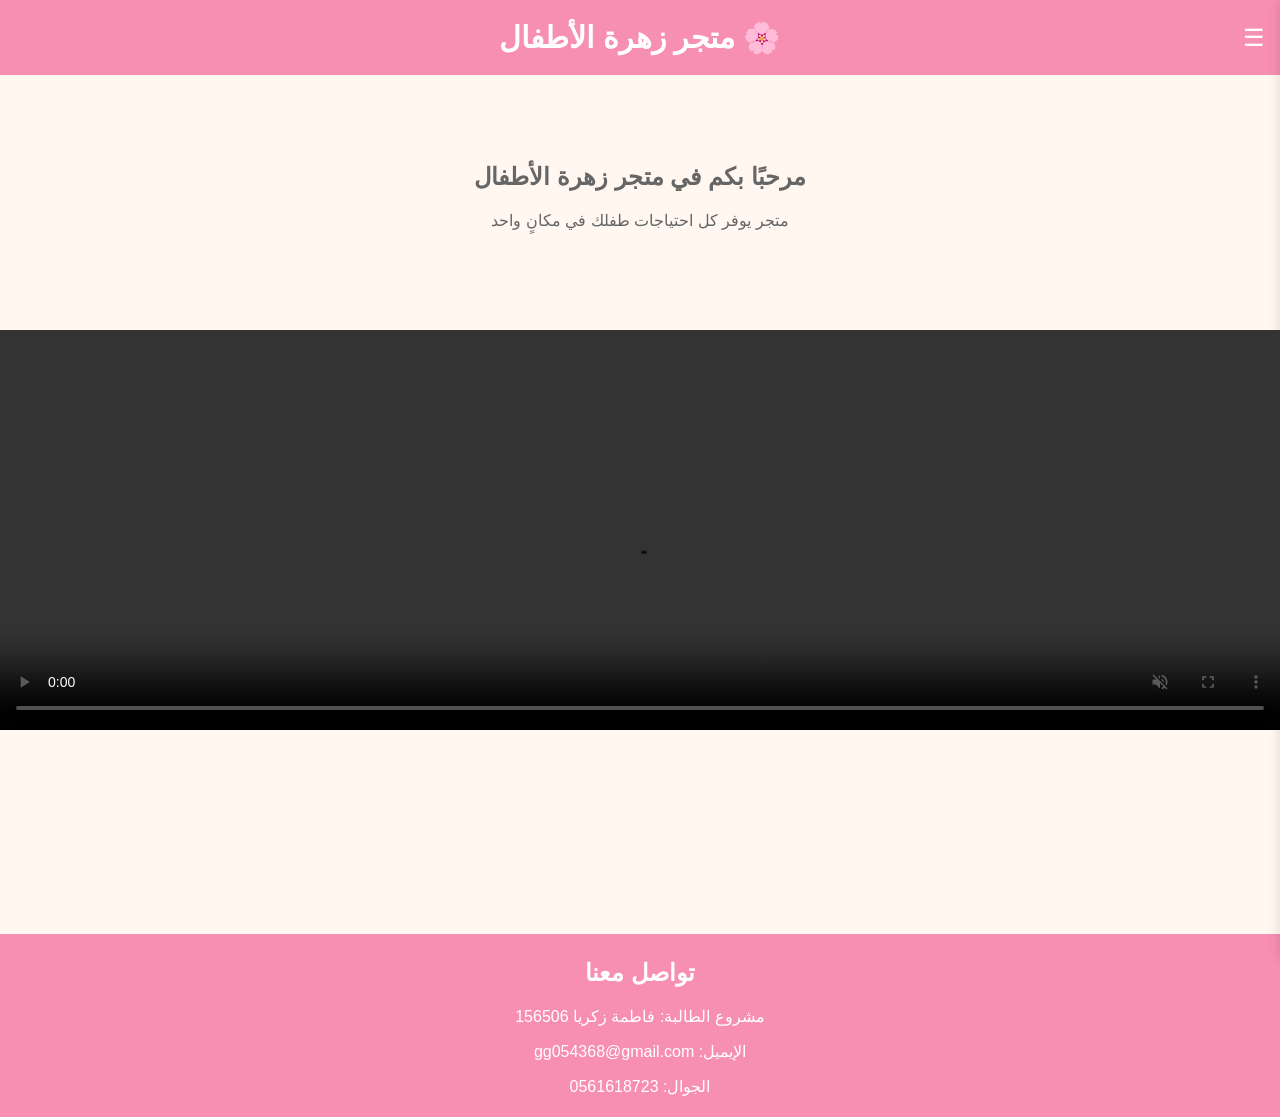
<file: index.html>
<!DOCTYPE html>
<html lang="ar">
<head>
  <meta charset="UTF-8">
  <meta name="viewport" content="width=device-width, initial-scale=1.0">
  <title>متجر زهرة الأطفال</title>
  <link rel="stylesheet" href="style.css">
</head>

<body>

<!-- الشريط -->
<div class="navbar">

  <div class="logo">متجر زهرة الأطفال 🌸</div>

  <div class="menu-icon" onclick="toggleMenu()">☰</div>

</div>

<!-- القائمة الجانبية (يمين) -->
<div id="sidebar" class="sidebar">
  <a href="index.html">الصفحة الرئيسية</a>
  <a href="clothes.html">الملابس</a>
  <a href="shoes.html">الأحذية</a>
  <a href="accessories.html">الإكسسوارات</a>
  <a href="bags.html">الشنط</a>
</div>

<!-- الترحيب -->
<div class="hero">
  <h2>مرحبًا بكم في متجر زهرة الأطفال</h2>
  <p>متجر يوفر كل احتياجات طفلك في مكانٍ واحد</p>
</div>

<!-- الفيديو بدل الصور -->
<div class="main-banner">
  <video width="100%" height="400" controls autoplay muted>
    <source src="videos/video.mp4.MP4" type="video/mp4">
    متصفحك لا يدعم تشغيل الفيديو
  </video>
</div>

<!-- التواصل (فقط هنا) -->
<div class="contact">
  <h2>تواصل معنا</h2>
  <p1>مشروع الطالبة: فاطمة زكريا 156506</p1>
  <p>gg054368@gmail.com :الإيميل</p>
  <p>الجوال: 0561618723</p>
</div>

<script>
function toggleMenu() {
  var menu = document.getElementById("sidebar");
  if (menu.style.right === "0px") {
    menu.style.right = "-250px";
  } else {
    menu.style.right = "0px";
  }
}
</script>
</body>
</html>
</file>
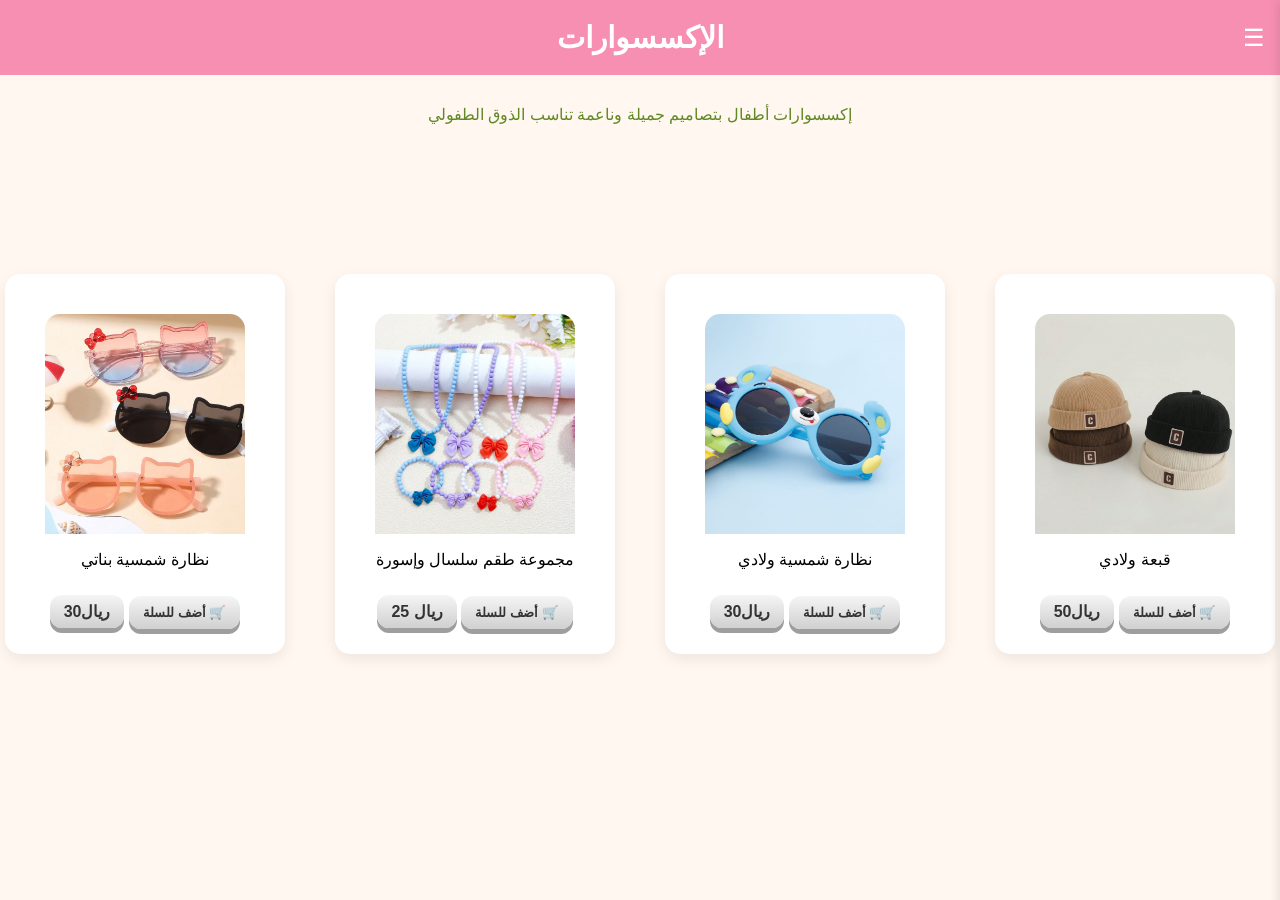
<file: accessories.html>
<!DOCTYPE html>
<html lang="ar">
<head>
  <meta charset="UTF-8">
   <meta name="viewport" content="width=device-width, initial-scale=1.0">
  <title>الإكسسوارات</title>
  <link rel="stylesheet" href="style.css">
</head>

<body>

<div class="navbar">

  <div class="logo">الإكسسوارات</div>

  <div class="menu-icon" onclick="toggleMenu()">☰</div>

</div>

<div class="description">
  <p>إكسسوارات أطفال بتصاميم جميلة وناعمة تناسب الذوق الطفولي </p>
</div>

<div id="sidebar" class="sidebar">
  <a href="index.html">الصفحة الرئيسية</a>
  <a href="clothes.html">الملابس</a>
  <a href="shoes.html">الأحذية</a>
  <a href="accessories.html">الإكسسوارات</a>
  <a href="bags.html">الشنط</a>
</div>
<div class="products">
<div class="item">
    <img src="images/glasess.jpg">
    <p>نظارة شمسية بناتي</p>
    <div class="price">30ريال</div>
    <button class="cart">أضف للسلة 🛒</button>
  </div>
  <div class="item">
    <img src="images/Set Accessories.jpg">
    <p>مجموعة طقم سلسال وإسورة </p>
    <div class="price">25 ريال</div>
    <button class="cart">أضف للسلة 🛒</button>
  </div>
  <div class="item">
    <img src="images/glasess 2.jpg">
    <p>نظارة شمسية ولادي</p>
    <div class="price">30ريال</div>
    <button class="cart">أضف للسلة 🛒</button>
  </div>
<div class="item">
    <img src="images/cap.jpg">
    <p>قبعة ولادي</p>
    <div class="price">50ريال</div>
    <button class="cart">أضف للسلة 🛒</button>
  </div>
<script>

function toggleMenu() {
  var menu = document.getElementById("sidebar");
  if (menu.style.right === "0px") {
    menu.style.right = "-250px";
  } else {
    menu.style.right = "0px";
  }
}
</script>

</body>
</html>
</file>
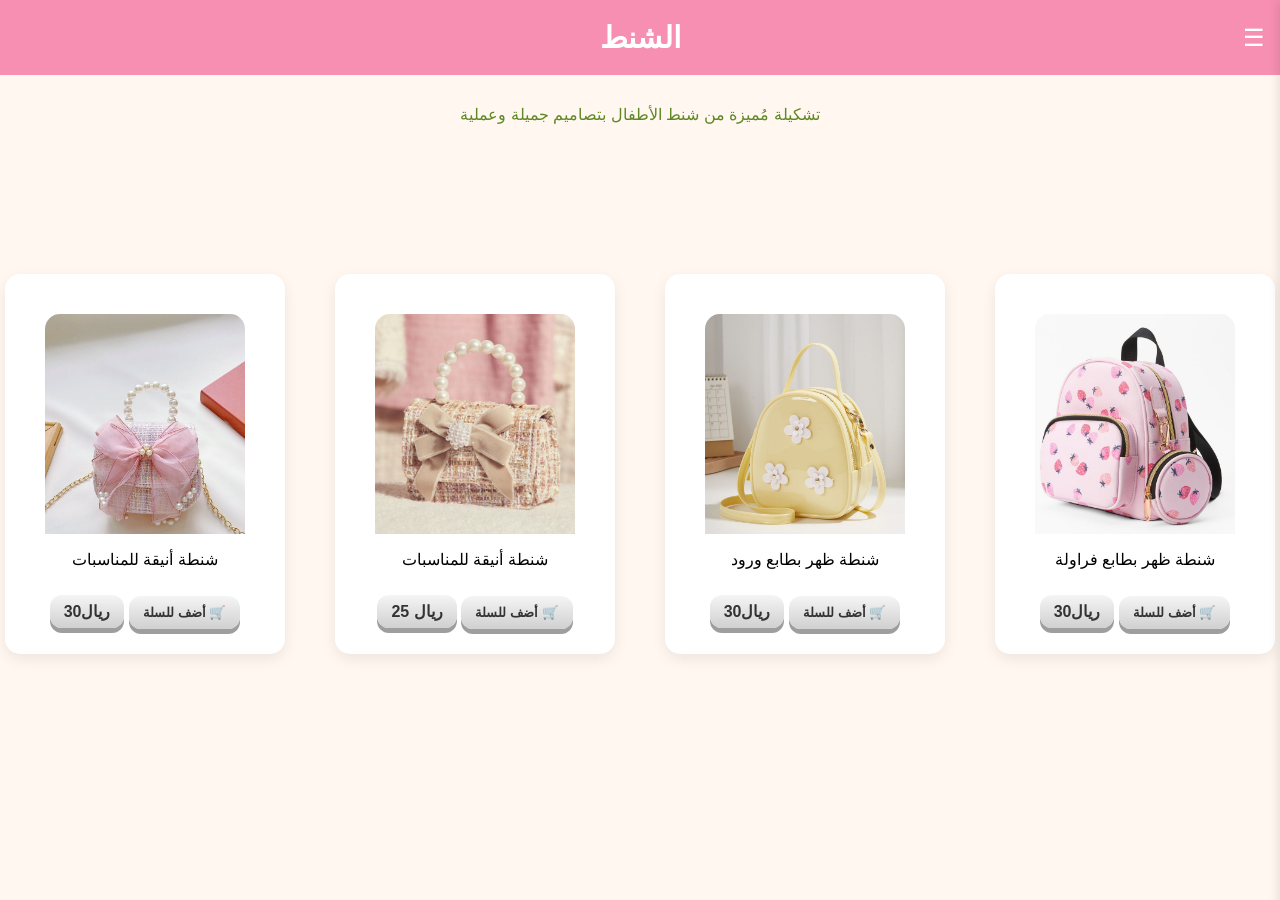
<file: bags.html>
<!DOCTYPE html>
<html lang="ar">
<head>
  <meta charset="UTF-8">
   <meta name="viewport" content="width=device-width, initial-scale=1.0">
  <title>الشنط</title>
  <link rel="stylesheet" href="style.css">
</head>

<body>

<div class="navbar">

  <div class="logo">الشنط</div>

  <div class="menu-icon" onclick="toggleMenu()">☰</div>

</div>

<div class="description">
  <p> تشكيلة مُميزة من شنط الأطفال بتصاميم جميلة وعملية </p>
</div>

<div id="sidebar" class="sidebar">
  <a href="index.html">الصفحة الرئيسية</a>
  <a href="clothes.html">الملابس</a>
  <a href="shoes.html">الأحذية</a>
  <a href="accessories.html">الإكسسوارات</a>
  <a href="bags.html">الشنط</a>
</div>
<div class="products">
<div class="item">
    <img src="images/bage 2.jpg">
    <p>شنطة أنيقة للمناسبات</p>
    <div class="price">30ريال</div>
    <button class="cart">أضف للسلة 🛒</button>
  </div>
  <div class="item">
    <img src="images/bage.jpg">
    <p>شنطة أنيقة للمناسبات</p>
    <div class="price">25 ريال</div>
    <button class="cart">أضف للسلة 🛒</button>
  </div>
  <div class="item">
    <img src="images/bage 3.jpg">
    <p>شنطة ظهر بطابع ورود</p>
    <div class="price">30ريال</div>
    <button class="cart">أضف للسلة 🛒</button>
  </div>
 <div class="item">
    <img src="images/bage 4.jpg">
    <p>شنطة ظهر بطابع فراولة</p>
    <div class="price">30ريال</div>
    <button class="cart">أضف للسلة 🛒</button>
  </div>
<script>
function toggleMenu() {
  var menu = document.getElementById("sidebar");
  if (menu.style.right === "0px") {
    menu.style.right = "-250px";
  } else {
    menu.style.right = "0px";
  }
}
</script>

</body>
</html>
</file>
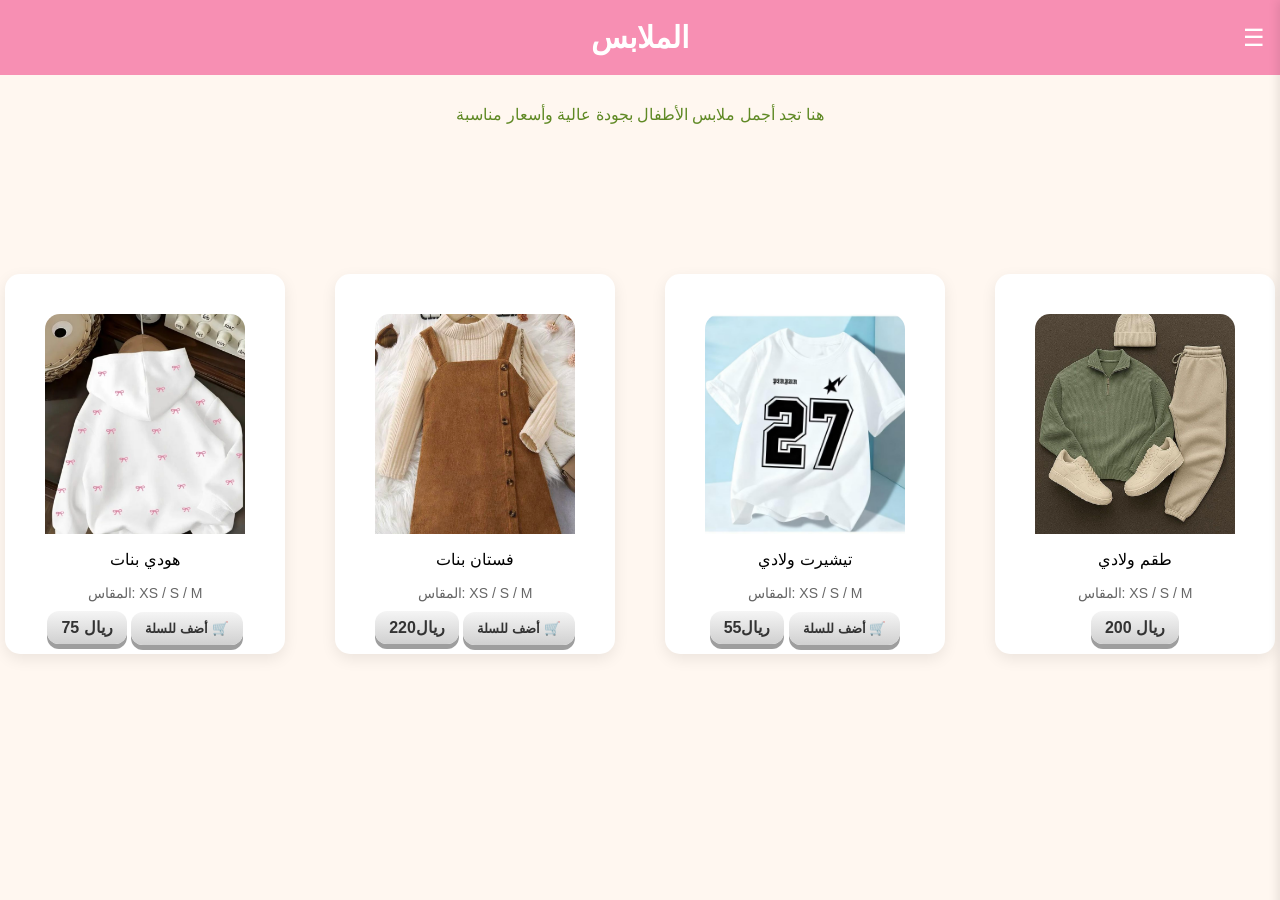
<file: clothes.html>
<!DOCTYPE html>
<html lang="ar">
<head>
  <meta charset="UTF-8">
   <meta name="viewport" content="width=device-width, initial-scale=1.0">
  <title>الملابس</title>
  <link rel="stylesheet" href="style.css">
</head>

<body>

<!-- الشريط -->
<div class="navbar">
  <div class="logo">الملابس</div>
  <div class="menu-icon" onclick="toggleMenu()">☰</div>
</div>

<!-- القائمة الجانبية -->
<div id="sidebar" class
="sidebar">
  <a href="index.html">الصفحة الرئيسية</a>
  <a href="clothes.html">الملابس</a>
  <a href="shoes.html">الأحذية</a>
  <a href="accessories.html">الإكسسوارات</a>
  <a href="bags.html">الشنط</a>
</div>

<!-- الشرح --><div class="description">
  <p>هنا تجد أجمل ملابس الأطفال بجودة عالية وأسعار مناسبة</p>
</div>

<!-- المنتجات -->
<div class="products">

  <!-- المنتج الأول -->
  <div class="item">
    <img src="images/Hoodie.jpg">
    <p>هودي بنات</p>
    <div class="size">المقاس: XS / S / M </div>
    <div class="price">75 ريال</div>
    <button class="cart">أضف للسلة 🛒</button>
  </div>

  <!-- المنتج الثاني -->
  <div class="item">
    <img src="images/dress.jpg">
    <p>فستان بنات</p>
    <div class="size">المقاس: XS / S / M </div>
    <div class="price">220ريال</div>
    <button class="cart">أضف للسلة 🛒</button>
  </div>
<!-- المنتج الثالث-->
  <div class="item">
    <img src="images/T-shirt.jpg">
    <p>تيشيرت ولادي</p>
    <div class="size">المقاس: XS / S / M </div>
    <div class="price">55ريال</div>
    <button class="cart">أضف للسلة 🛒</button>
  </div>
<!-- المنتج الرابع-->
  <div class="item">
    <img src="images/Boys Outfit Set.jpg">
    <p>طقم ولادي</p>
    <div class="size">المقاس: XS / S / M </div>
    <div class="price">200 ريال</div>
    <button class="cart">أضف للسلة 🛒</button>
<script>
function toggleMenu() {
  var menu = document.getElementById("sidebar");
  if (menu.style.right === "0px") {
    menu.style.right = "-250px";
  } else {
    menu.style.right = "0px";
  }
}
</script>
</file>
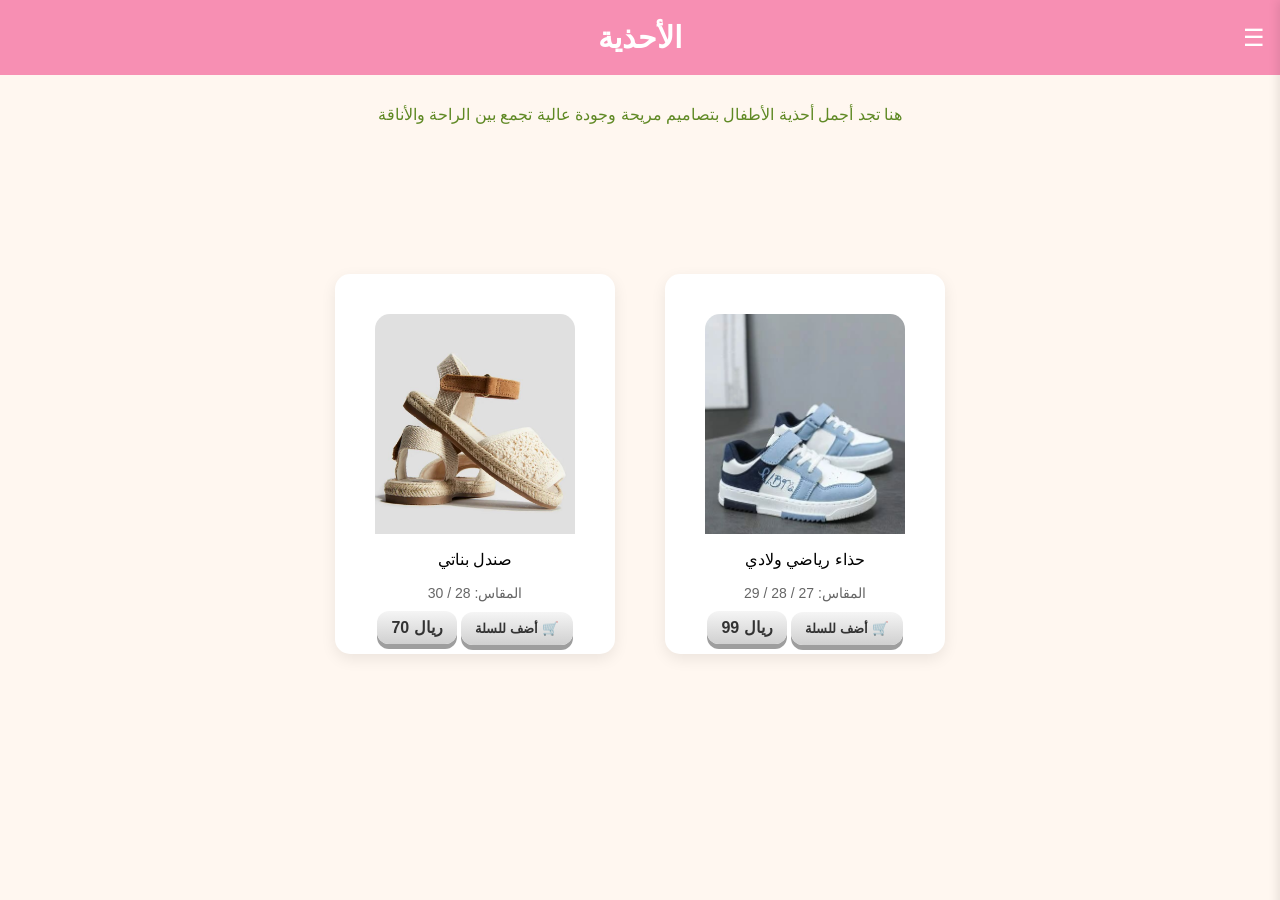
<file: shoes.html>
<!DOCTYPE html>
<html lang="ar">
<head>
  <meta charset="UTF-8">
   <meta name="viewport" content="width=device-width, initial-scale=1.0">
  <title>الأحذية</title>
  <link rel="stylesheet" href="style.css">
</head>

<body>

<!-- الشريط العلوي -->
<div class="navbar">
  <div class="logo">الأحذية</div>
  <div class="menu-icon" onclick="toggleMenu()">☰</div>
</div>

<!-- القائمة الجانبية -->
<div id="sidebar" class="sidebar">
  <a href="index.html">الرئيسية</a>
  <a href="clothes.html">الملابس</a>
  <a href="shoes.html">الأحذية</a>
  <a href="accessories.html">الإكسسوارات</a>
  <a href="bags.html">الشنط</a>
</div>

<!-- عنوان القسم -->
<div class="description">
  <p>هنا تجد أجمل أحذية الأطفال بتصاميم مريحة وجودة عالية تجمع بين الراحة والأناقة</p>
</div>

<!-- المنتجات -->
<div class="products">

  <!-- الحذاء الأول -->
  <div class="item">
    <img src="images/shoes.jpg">
    <p>صندل بناتي</p>
    <div class="size">المقاس: 28 / 30</div>
    <div class="price">70 ريال</div>
    <button class="cart">أضف للسلة 🛒</button>
  </div>

  <!-- الحذاء الثاني -->
  <div class="item">
    <img src="images/shoes 2.jpg">
    <p>حذاء رياضي ولادي</p>
    <div class="size">المقاس: 27 / 28 / 29</div>
    <div class="price">99 ريال</div>
    <button class="cart">أضف للسلة 🛒</button>
  </div>

</div> <!-- تم إغلاق المنتجات -->

<script>
function toggleMenu() {
  var menu = document.getElementById("sidebar");
  menu.style.right = (menu.style.right === "0px") ? "-250px" : "0px";
}
</script>

</body>
</html>
</file>
<file: style.css>
/* الخلفية */
body {
  font-family: Arial;
  margin: 0;
  text-align: center;
  background-color: #fff7f0; /* بيج */
}

/* الشريط العلوي */
.navbar {
  display: flex;
  justify-content: center;
  align-items: center;
  position: relative;
  background: #f78fb3; 
  padding: 20px;
  color: white;
}

.logo {
  font-size: 30px;
  font-weight: bold;
}

/* زر القائمة */
.menu-icon {
  position: absolute;
  right: 15px;
  font-size: 24px;
  cursor: pointer;
}

/* القائمة الجانبية */
.sidebar {
  position: fixed;
  top: 0;
  right: -250px;
  width: 250px;
  height: 100%;
  background: #fceee4; /* بيج */
  padding-top: 60px;
  transition: 0.3s;
  box-shadow: -2px 0 10px rgba(0,0,0,0.1);
}

.sidebar a {
  display: block;
  padding: 15px;
  text-decoration: none;
  color: #555;
  border-bottom: 1px solid #eee;
}

/* الترحيب */
.hero {
  margin-top: 88px;
  color: #666666;
}

/* كرت الفيديو */
.video-card {
  background: #fff;
  padding: 10px;
  border-radius: 20px;
  box-shadow: 0 10px 25px rgba(0,0,0,0.15);
  max-width: 100%;
  margin: 25px auto;
  overflow: hidden;
}

/* زوايا الفيديو ناعمة */
.video-card video {
  border-radius: 15px;
  display: block;
}

.hero {
  margin-bottom: 100px;
}

.main-banner {
  margin-top: 40px;
}

/* التواصل */
.contact {
  margin-top: 200px;
  background: #f78fb3;
  color: white;
  padding: 5px;
}

/* المنتجات */
.products {
  display: flex;
  justify-content: center;
  gap: 20px;
  flex-wrap: wrap;
  margin-top: 40px;
}

/* كرت المنتج */
.item {
  background: #ffffff;
  padding: 15px;
  border-radius: 20px;
  width: 220px;
  text-align: center;
  box-shadow: 0 8px 20px rgba(0,0,0,0.08);
  transition: 0.3s;
}

.item:hover {
  transform: translateY(-8px);
  box-shadow: 0 15px 25px rgba(0,0,0,0.15);
}

/* الصورة */
.item img {
  width: 150px;
  height: 150px;
  object-fit: cover;
  border-radius: 200px;
}

/* المقاس */
.size {
  font-size: 14px;
  color: #000000;
  margin-top: 8px;
}

/* السعر */
.price {
  margin-top: 10px;
  display: inline-block;
  background: linear-gradient(180deg, #f5f5f5, #d0d0d0);
  color: #333;
  padding: 7px 14px;
  border-radius: 12px;
  font-weight: bold;
  box-shadow: 0 5px 0 #9e9e9e;
  transition: 0.2s;
}

.price:hover {
  transform: translateY(-3px);
  box-shadow: 0 8px 0 #9e9e9e;
  background: linear-gradient(180deg, #ffffff, #d9d9d9);
}

/* زر السلة */
.cart {
  margin-top: 10px;
  background: linear-gradient(180deg, #f5f5f5, #d0d0d0);
  color: #333;
  border: none;
  padding: 9px 14px;
  border-radius: 12px;
  cursor: pointer;
  font-weight: bold;
  box-shadow: 0 5px 0 #9e9e9e;
  transition: 0.2s;
}

.cart:hover {
  transform: translateY(-3px);
  box-shadow: 0 8px 0 #9e9e9e;
  background: linear-gradient(180deg, #ffffff, #d9d9d9);
}

.cart:active {
  transform: translateY(2px);
  box-shadow: 0 2px 0 #9e9e9e;
}

/* عنوان القسم */
.title {
  margin-top: 30px;
  font-size: 30px;
  color: #333;
  font-weight: bold;
}

/* شرح القسم */
.description {
  margin-top: 30px;
  color: #5f8924;
  font-size: 16px;
  padding: 0 20px;
}

/* المنتجات */
.products {
  display: flex;
  justify-content: center;
  gap: 50px;
  flex-wrap: wrap;
  margin-top: 150px;
}

/* كرت المنتج */
.item {
  background: #ffffff;
  padding: 40px;
  border-radius: 15px;
  width: 200px;
  height: 300px;
  text-align: center;
  box-shadow: 0 5px 15px rgba(0,0,0,0.08);
  transition: 0.3s;
}

/* الصورة */
.item img {
  width: 400%;
  height: 500px;
  object-fit: cover;
  border-radius: 15px 15px 0 0;
  display: block;
  margin: 0;
}

.item {
  text-align: center;
  overflow: hidden;
}

.item img {
  width: 100%;
  height: 220px;
  object-fit: cover;
  display: block;
  margin: 0 auto;
}

/* المقاس */
.size {
  font-size: 14px;
  color: #666;
  margin-top: 8px;
}

/* السعر */
.price {
  margin-top: 10px;
  display: inline-block;
  background: linear-gradient(180deg, #f5f5f5, #d0d0d0);
  color: #333;
  padding: 7px 14px;
  border-radius: 12px;
  font-weight: bold;
  box-shadow: 0 5px 0 #9e9e9e;
}

/* زر السلة */
.cart {
  margin-top: 10px;
  background: linear-gradient(180deg, #f5f5f5, #d0d0d0);
  color: #333;
  border: none;
  padding: 9px 14px;
  border-radius: 12px;
  cursor: pointer;
  font-weight: bold;
  box-shadow: 0 5px 0 #9e9e9e;
  transition: 0.2s;
}

.cart:hover {
  transform: translateY(-3px);
  box-shadow: 0 8px 0 #9e9e9e;
}

/* الكرت للجوال */
@media (max-width: 768px) {
  .products {
    flex-direction: column;
    align-items: center;
  }

  .item {
    width: 90%;
  }
}
</file>
